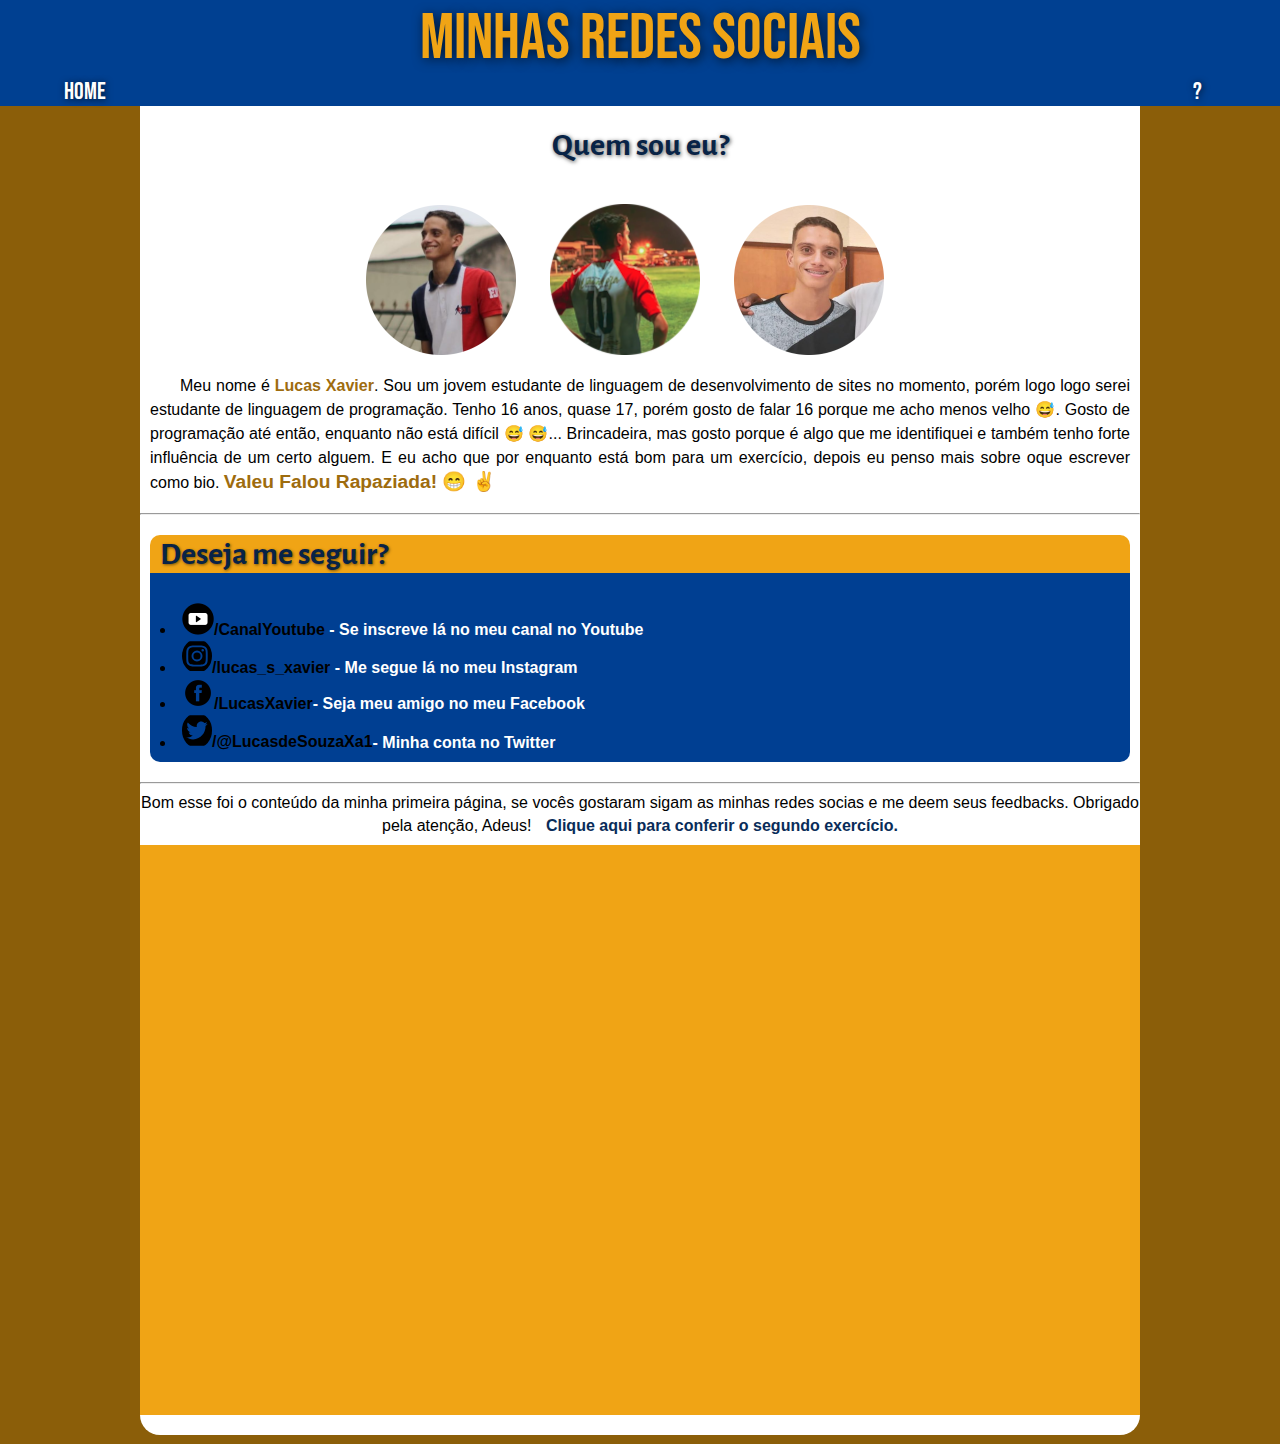
<file: index.html>
<!DOCTYPE html>
<html lang="pt-br">
<head>
    <meta charset="UTF-8">
    <meta http-equiv="X-UA-Compatible" content="IE=edge">
    <meta name="viewport" content="width=device-width, initial-scale=1.0">
    <link rel="shortcut icon" href="Imagens/favicon.ico" type="image/x-icon">
    <title>Meu Social</title>
    <link rel="stylesheet" href="estilo/style.css">
</head>
<body>
    <header>
        <h1>Minhas Redes Sociais</h1>
        <nav>
            <a href="#">Home</a>
            <a class="interrogaçao" href="#">?</a>
        </nav>
    </header>
    <main>
        <h2>Quem sou eu?</h2>
        <img src="Imagens/Minha imagem redonda.png" alt="minha imagem">  <img src="Imagens/Minha imagem futebol redonda.png" alt="minha imagem">  <img src="Imagens/Teste imagem.png" alt="minha imagem">
        <p>Meu nome é <strong>Lucas Xavier</strong>. Sou um jovem estudante de linguagem de desenvolvimento de sites no momento, porém logo logo serei estudante de linguagem de programação. Tenho 16 anos, quase 17, porém gosto de falar 16 porque me acho menos velho &#x1F605;. Gosto de programação até então, enquanto não está difícil &#x1F605; &#x1F605;... Brincadeira, mas gosto porque é algo que me identifiquei e também tenho forte influência de um certo alguem. E eu acho que por enquanto está bom para um exercício, depois eu penso mais sobre oque escrever como bio. <strong><big>Valeu Falou Rapaziada! &#x1F601; &#x270C; </big></strong> </p>
        <br>
        <hr>
        <aside>
            <h2>Deseja me seguir?</h2>
            <ul>
               <li><img src="Imagens/youtube icone.png" alt="Youtube icone"><a href="https://www.youtube.com/channel/UCuyasKtxZjI0lFAOJMk75HQ" target="_blank" rel="external">/CanalYoutube</a> <p> - Se inscreve lá no meu canal no Youtube</p></li>
               <li><img class="instagram" src="Imagens/instagram-icone.svg" width="30px"  alt="Instagram icone"><a href="https://www.instagram.com/lucas_s_xavier/" target="_blank" rel="external">/lucas_s_xavier</a> <p>- Me segue lá no meu Instagram</p></li>
               <li><img src="Imagens/facebook_icone.png" alt="Facebook icone"><a href="https://www.facebook.com/profile.php?id=100009881701582" target="_blank" rel="external">/LucasXavier</a><p> - Seja meu amigo no meu Facebook</p></li>
               <li><img class="twitter" src="Imagens/twitter-icone.svg" width="30px" alt="Twitter Icone"><a href="https://twitter.com/login" target="_blank" rel="external">/@LucasdeSouzaXa1</a><p> - Minha conta no Twitter</p></li>
            </ul>
        </aside>
        <hr>
        <div>
            <p class="paragrafo">Bom esse foi o conteúdo da minha primeira página, se vocês gostaram sigam as minhas redes socias e me deem seus feedbacks. Obrigado pela atenção, Adeus!</p> <a class="ultimo" href="ex02.html" target="_self" rel="next">Clique aqui para conferir o segundo exercício.</a>
        </div>
        <div class="video"><iframe width="560" height="315" src="https://www.youtube.com/embed/bU4dGjV31w8" title="YouTube video player" frameborder="0" allow="accelerometer; autoplay; clipboard-write; encrypted-media; gyroscope; picture-in-picture" allowfullscreen></iframe>
        </div> <!--Video-->
    </main>
</body>
</html>
</file>
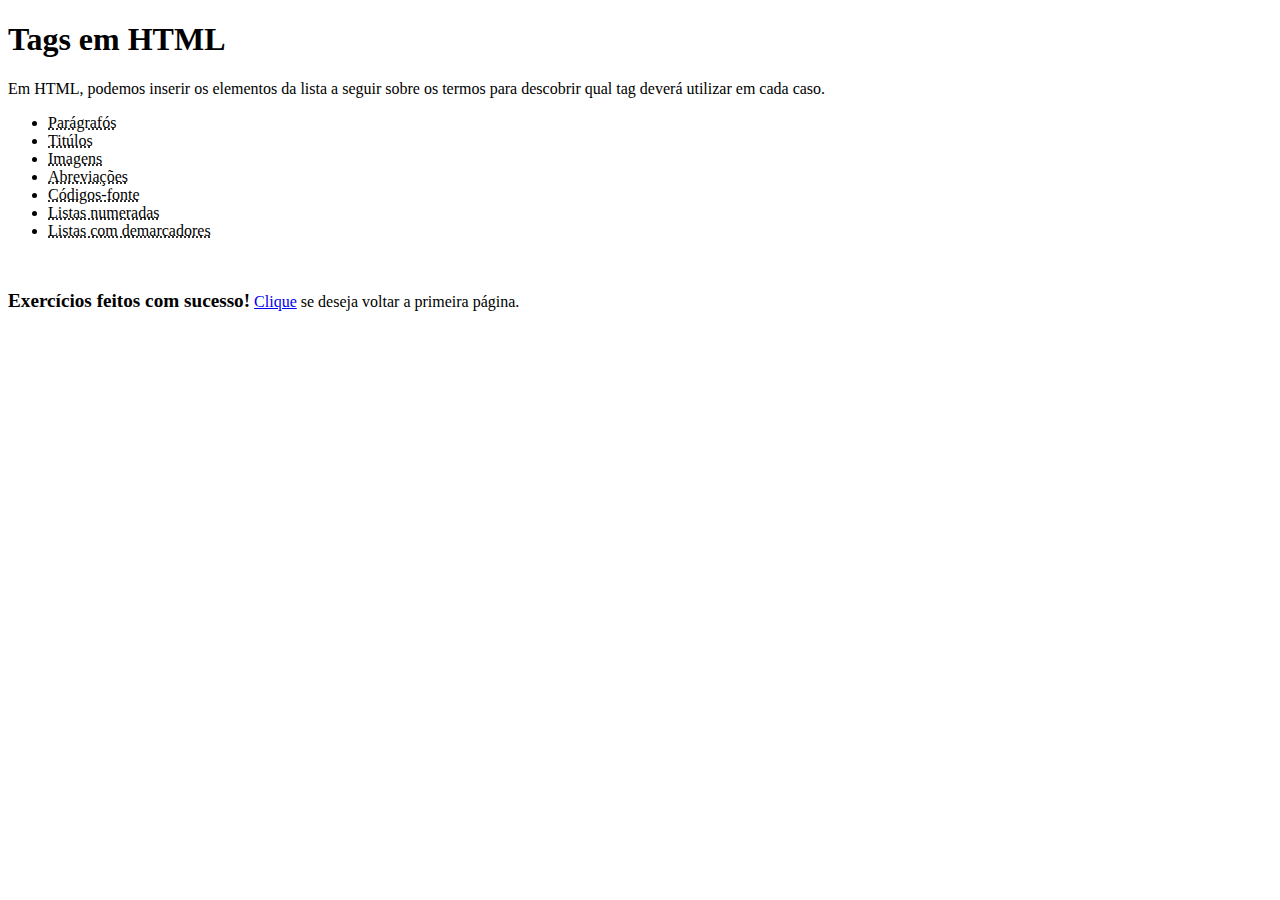
<file: ex02.html>
<!DOCTYPE html>
<html lang="pt-br">
<head>
    <meta charset="UTF-8">
    <meta http-equiv="X-UA-Compatible" content="IE=edge">
    <meta name="viewport" content="width=device-width, initial-scale=1.0">
    <link rel="shortcut icon" href="Imagens/favicon.ico" type="image/x-icon">
    <title>Tags em HTML</title>
</head>
<body>
    <h1>Tags em HTML</h1>
    <p>Em HTML, podemos inserir os elementos da lista a seguir sobre os termos para descobrir qual tag deverá utilizar em cada caso.</p>
    <ul>
        <li><abbr title="Use a tag <p>">Parágrafós</abbr></li>
        <li><abbr title="De <h1> a <h6>">Titúlos</abbr></li>
        <li><abbr title="Use a tag <img>">Imagens</abbr></li>
        <li><abbr title="Use a tag<abbr>">Abreviações</abbr></li>
        <li><abbr title="Use a tag <Code>">Códigos-fonte</abbr></li>
        <li><abbr title="Use as tags <ol> e <li>">Listas numeradas</abbr></li>
        <li><abbr title="Use as tags <ul> e <li>">Listas com demarcadores</abbr></li>
    </ul>
    <br>
    <p><big><strong>Exercícios feitos com sucesso!</strong></big> <a href="index.html" target="_self" rel="prev">Clique</a> se deseja voltar a primeira página.</p>

</body>
</html>
</file>
<file: estilo/style.css>
@charset "UTF-8";

@import url('https://fonts.googleapis.com/css2?family=Alegreya+Sans:ital,wght@0,100;0,300;0,400;0,500;0,700;0,800;0,900;1,100;1,300;1,400;1,500;1,700;1,800;1,900&family=Bebas+Neue&family=Source+Code+Pro:ital,wght@0,200;0,300;0,400;0,500;0,600;0,700;0,800;0,900;1,200;1,300;1,400;1,500;1,600;1,700;1,800;1,900&display=swap');

:root {
	--cor1: #004091;
	--cor2: #0b3c7b;
	--cor3: #092c59;
	--cor4: #f0a415;
	--cor5: #ffe8b3;
	--cor6: #ffe8b3;

    --font-padrao: 'Source Code Pro', monospace;
    --font-titulo1: 'Bebas Neue', cursive;
    --font-titulo2: 'Alegreya Sans', sans-serif;
}

body {
    background-color: #8b5e09;
    font-family: Arial, Helvetica, sans-serif;
}

* {
    margin: 0px;
    padding: 0px;
}

header {
    background-color: var(--cor1);
    font-family: var(--font-titulo1);
    color: var(--cor4);
}

header h1 {
    text-shadow: 2px 2px 12px rgba(0, 0, 0, 0.685);
    font-weight: normal;
    font-size: 4em;
    text-align: center;
}

nav {
    margin: 0 5%;
    position: relative;
}

nav a.interrogaçao {
        position: absolute;
        left: 98%;
}

nav > a {
    color: white;
    font-family: var(--font-titulo1);
    font-size: 1.5em;
    text-decoration: none;
    text-shadow: 1px 1px 7px rgba(0, 0, 0, 0.733);
}


nav > a:hover {
    color: #024daf;
    text-decoration: underline;
    transition: 0.3s;
}

main {
    text-align: center;
    max-width: 1000px;
    min-width: 300px;
    border-radius: 0px 0px 20px 20px;
    background-color: white; 
    margin: 0px auto 9px auto;
    padding-bottom: 20px;
}

main > h2 {
    font-family: var(--font-titulo2);
    color: #082346;
    padding-top: 20px;
    margin-bottom: 40px;
    font-size: 2em;
    text-shadow: 1px 1px 4px rgba(0, 0, 0, 0.692);
}

main > img {
    margin-right: 30px;
    transition: 3s;
}

main > img:hover {
    width: 160px;
    height: 160px;
    transition: 3s;
}

main > p {
    text-align: justify;
    margin-top: 15px;
    text-indent: 30px;
    padding-left: 10px;
    padding-right: 10px;
    line-height: 1.5em;
}

strong {
    color: #9e6c0e;
}

aside {
    text-align: left;
    margin-top: 20px;
    margin-left: 10px;
    background-color: #003f92;
    border-radius: 30px 30px 10px 10px;
    margin-right: 10px;
    margin-bottom: 20px;
}

aside > h2 {
    padding-left: 10px;
    margin-bottom: 20px;
    font-family: var(--font-titulo2);
    color: #082346;
    font-size: 2em;
    background-color: var(--cor4);
    border-radius: 10px 10px 0px 0px;
    text-shadow: 1px 1px 3px rgba(0, 0, 0, 0.514);
    
}

aside > ul {
    list-style-position: inside;
    columns: 1;
    padding: 10px;
}

aside  p {
    display: inline-block;
    color: white;
    font-weight: bold;
}

aside a {
    color: black;
    text-decoration: none;
    font-weight: bold;
}

aside a:hover {
    text-decoration: underline;
}

.paragrafo {
    display: inline;
    margin-right: 10px;
}

.ultimo {
    display: inline-block;
    color: var(--cor3);
    text-decoration: none;
    font-weight: bold;
    margin-top: 5px;
}

.ultimo:hover {
    text-decoration: underline;
}

div {
    margin-top:  10px;
}

div.video {
    background-color: var(--cor4);
    padding: 20px;
    position: relative;
    padding-bottom: 55%;
}

div.video > iframe {
    position: absolute;
    top: 5%;
    left: 5%;
    width: 90%;
    height: 90%;
}

.twitter {
    border-radius: 70%;
}

.instagram {
    border-radius: 70%;
}
</file>
